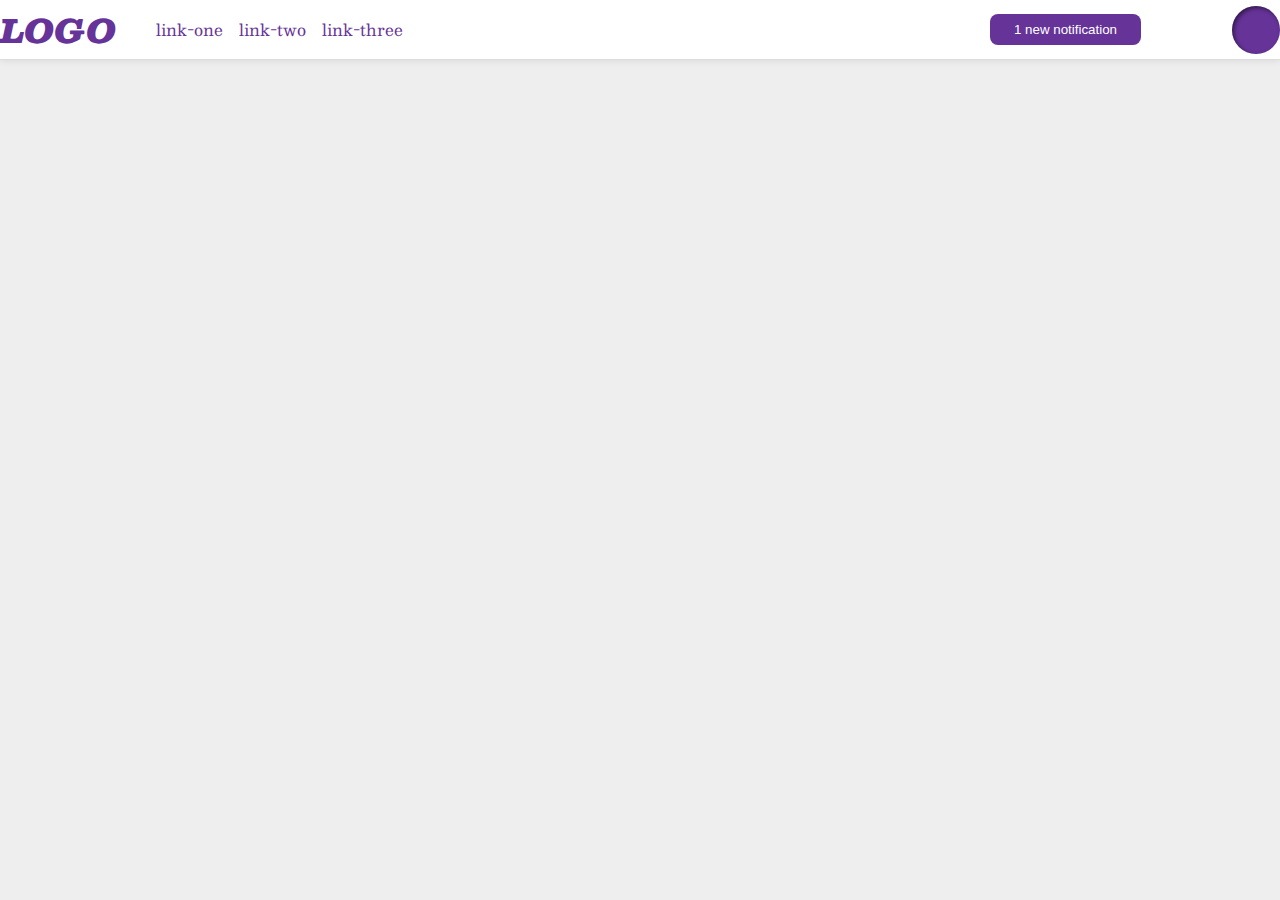
<file: foundations/flex/03-flex-header-2/index.html>
<!DOCTYPE html>
<html lang="en">
  <head>
    <meta charset="UTF-8">
    <meta http-equiv="X-UA-Compatible" content="IE=edge">
    <meta name="viewport" content="width=device-width, initial-scale=1.0">
    <title>Flex Header 2</title>
    <link rel="stylesheet" href="style.css">
  </head>
  <body>
    <div class="header">
      <div class="left">
      <div class="logo">
        LOGO
      </div>
      <ul class="links">
        <li><a href="https://google.com">link-one</a></li>
        <li><a href="https://google.com">link-two</a></li>
        <li><a href="https://google.com">link-three</a></li>
      </ul>
      </div>
      <div class="right">
      <button class="notifications">
        1 new notification
      </button>
      <div class="profile-image"></div>
    </div>
    </div>
  </body>
</html>
</file>
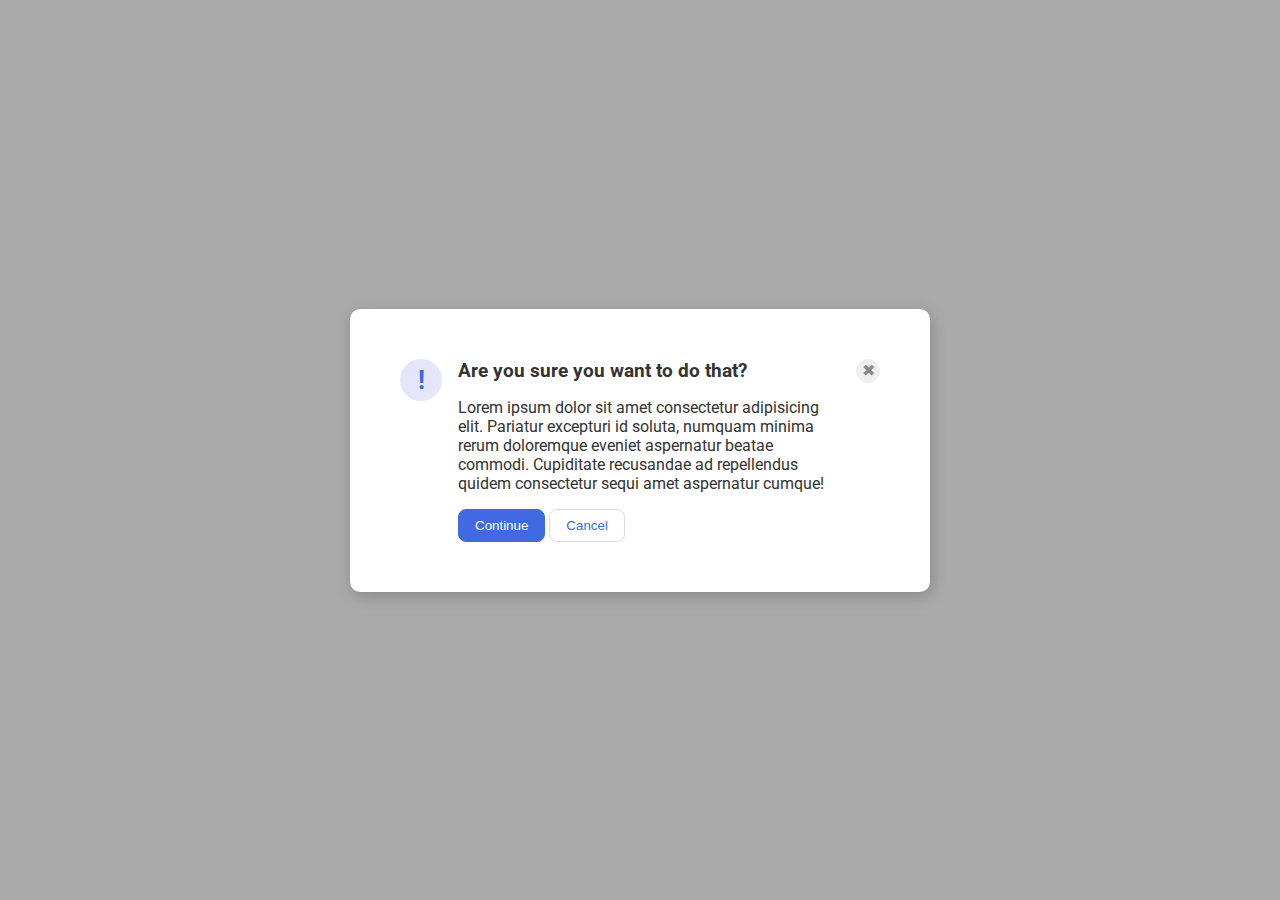
<file: foundations/flex/05-flex-modal/index.html>
<!DOCTYPE html>
<html lang="en">
  <head>
    <meta charset="UTF-8">
    <meta http-equiv="X-UA-Compatible" content="IE=edge">
    <meta name="viewport" content="width=device-width, initial-scale=1.0">
    <link rel="stylesheet" href="style.css">
    <title>Modal</title>
  </head>
  <body>
    <div class="modal">
      <div class="icon">!</div>
      <div class="content">
      <div class="header">Are you sure you want to do that?</div>
      <div class="text">Lorem ipsum dolor sit amet consectetur adipisicing elit. Pariatur excepturi id soluta, numquam minima rerum doloremque eveniet aspernatur beatae commodi. Cupiditate recusandae ad repellendus quidem consectetur sequi amet aspernatur cumque!</div>
      <div class="buttons">
      <button class="continue">Continue</button>
      <button class="cancel">Cancel</button></div></div>
      <button class="close-button">✖</button>
    </div>
  </body>
</html>
</file>
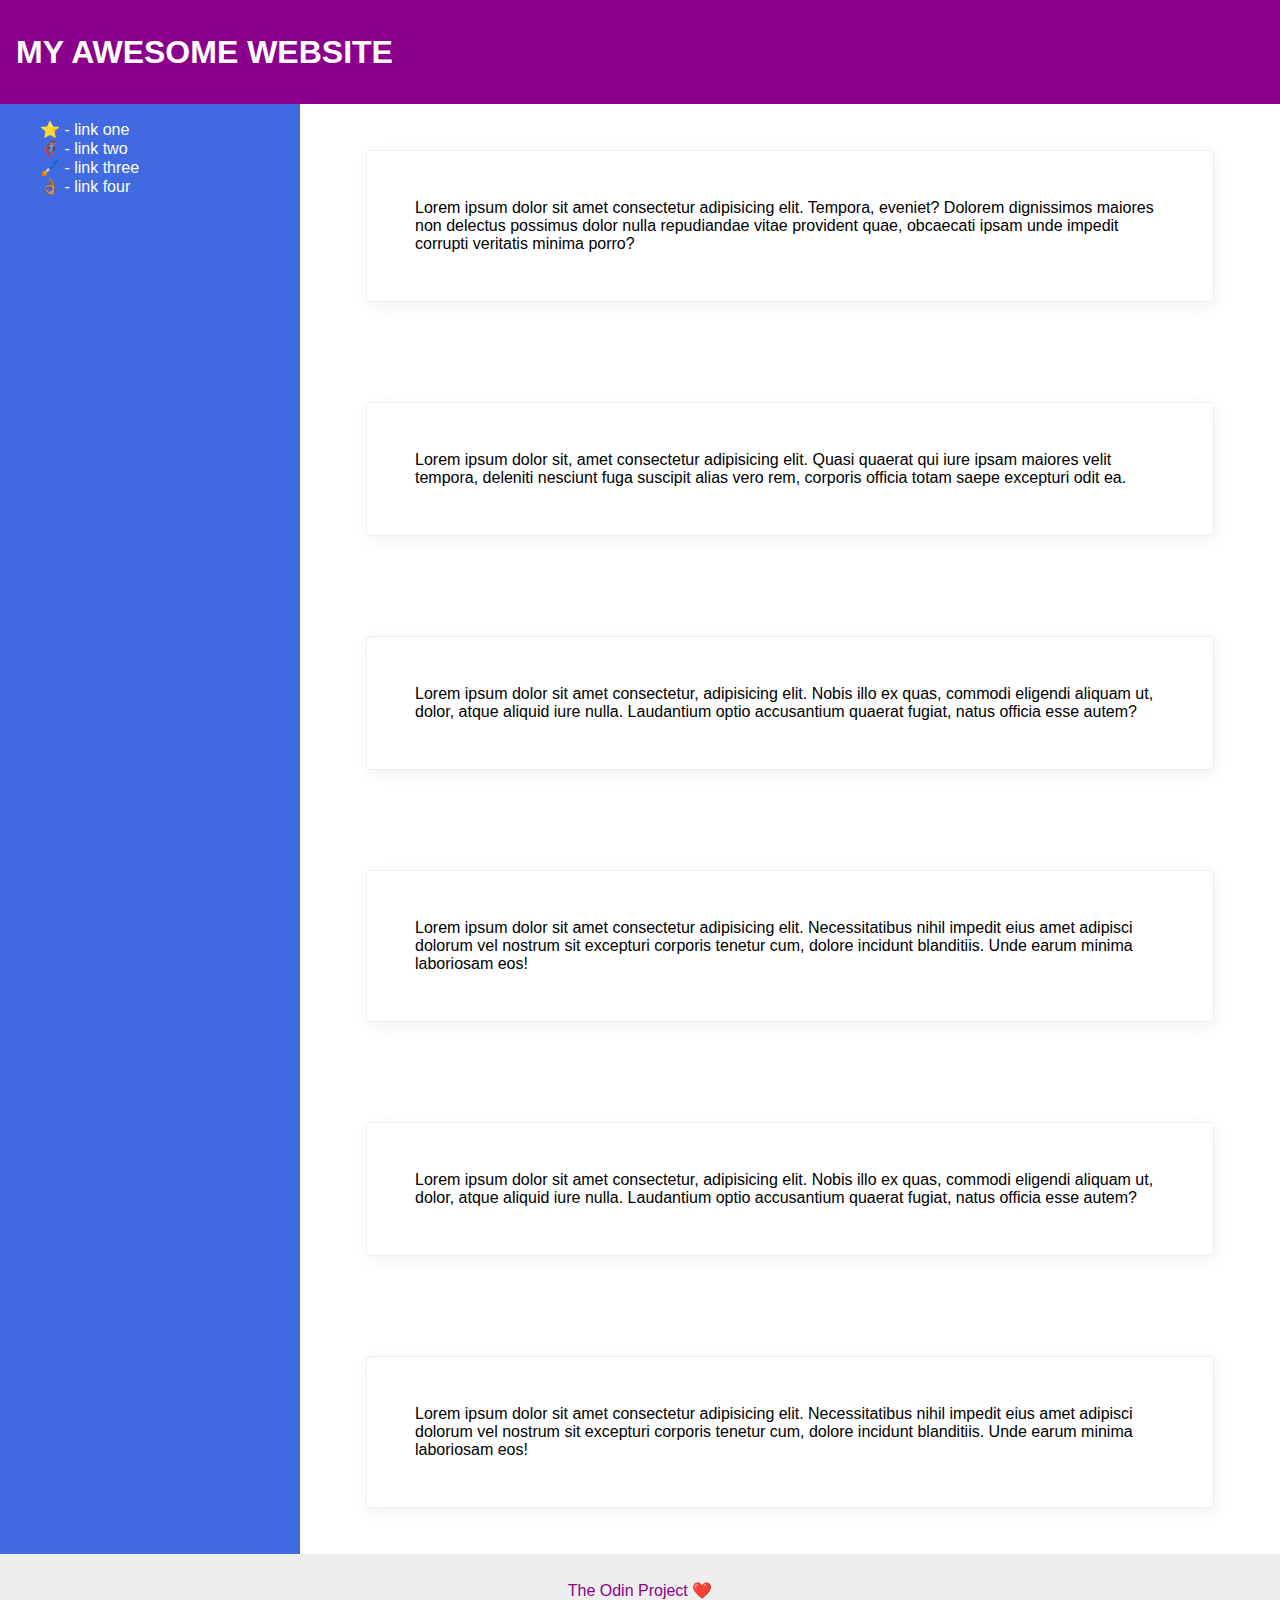
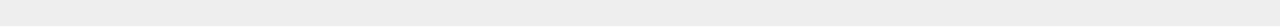
<file: foundations/flex/07-flex-layout-2/index.html>
<!DOCTYPE html>
<html lang="en">
  <head>
    <meta charset="UTF-8">
    <meta http-equiv="X-UA-Compatible" content="IE=edge">
    <meta name="viewport" content="width=device-width, initial-scale=1.0">
    <title>The Holy Grail</title>
    <link rel="stylesheet" href="style.css">
  </head>
  <body>
    <div class="container">
    <div class="header">
      MY AWESOME WEBSITE
    </div>
    
    <div class="middle">
    <div class="sidebar">
      <ul>
        <li><a href="#">⭐ - link one</a></li>
        <li><a href="#">🦸🏽‍♂️ - link two</a></li>
        <li><a href="#">🖌️ - link three</a></li>
        <li><a href="#">👌🏽 - link four</a></li>
      </ul>
    </div>

    <div class="cards">
    <div class="card">Lorem ipsum dolor sit amet consectetur adipisicing elit. Tempora, eveniet? Dolorem dignissimos maiores non delectus possimus dolor nulla repudiandae vitae provident quae, obcaecati ipsam unde impedit corrupti veritatis minima porro?</div>
    <div class="card">Lorem ipsum dolor sit, amet consectetur adipisicing elit. Quasi quaerat qui iure ipsam maiores velit tempora, deleniti nesciunt fuga suscipit alias vero rem, corporis officia totam saepe excepturi odit ea.</div>
    <div class="card">Lorem ipsum dolor sit amet consectetur, adipisicing elit. Nobis illo ex quas, commodi eligendi aliquam ut, dolor, atque aliquid iure nulla. Laudantium optio accusantium quaerat fugiat, natus officia esse autem?</div>
    <div class="card">Lorem ipsum dolor sit amet consectetur adipisicing elit. Necessitatibus nihil impedit eius amet adipisci dolorum vel nostrum sit excepturi corporis tenetur cum, dolore incidunt blanditiis. Unde earum minima laboriosam eos!</div>
    <div class="card">Lorem ipsum dolor sit amet consectetur, adipisicing elit. Nobis illo ex quas, commodi eligendi aliquam ut, dolor, atque aliquid iure nulla. Laudantium optio accusantium quaerat fugiat, natus officia esse autem?</div>
    <div class="card">Lorem ipsum dolor sit amet consectetur adipisicing elit. Necessitatibus nihil impedit eius amet adipisci dolorum vel nostrum sit excepturi corporis tenetur cum, dolore incidunt blanditiis. Unde earum minima laboriosam eos!</div>
    </div>
    </div>
    <div class="footer">
      The Odin Project ❤️
    </div>

    </div>
  </body>
</html>
</file>
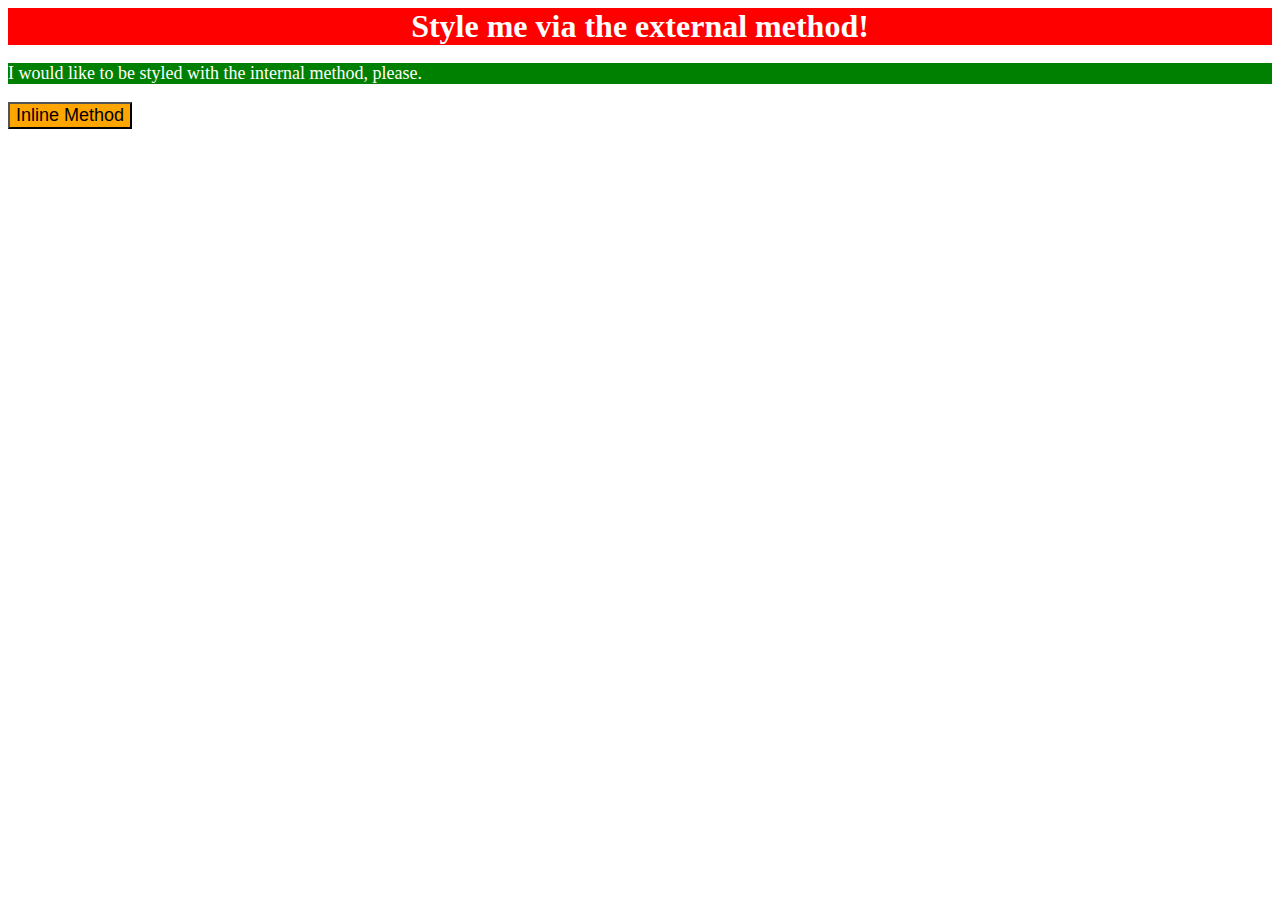
<file: foundations/intro-to-css/01-css-methods/index.html>
<!DOCTYPE html>
<html lang="en">
  <head>
    <meta charset="UTF-8">
    <meta http-equiv="X-UA-Compatible" content="IE=edge">
    <meta name="viewport" content="width=device-width, initial-scale=1.0">
    <title>Methods for Adding CSS</title>
    <link rel="stylesheet" href="styles.css">
    <style>
      p {
        color: white;
        background-color: green;
        font-size: 18px;
      }
    </style>
  </head>
  <body>
    <div>Style me via the external method!</div>
    <p>I would like to be styled with the internal method, please.</p>
    <button style="background-color: orange; font-size: 18px;">Inline Method</button>
  </body>
</html>
</file>
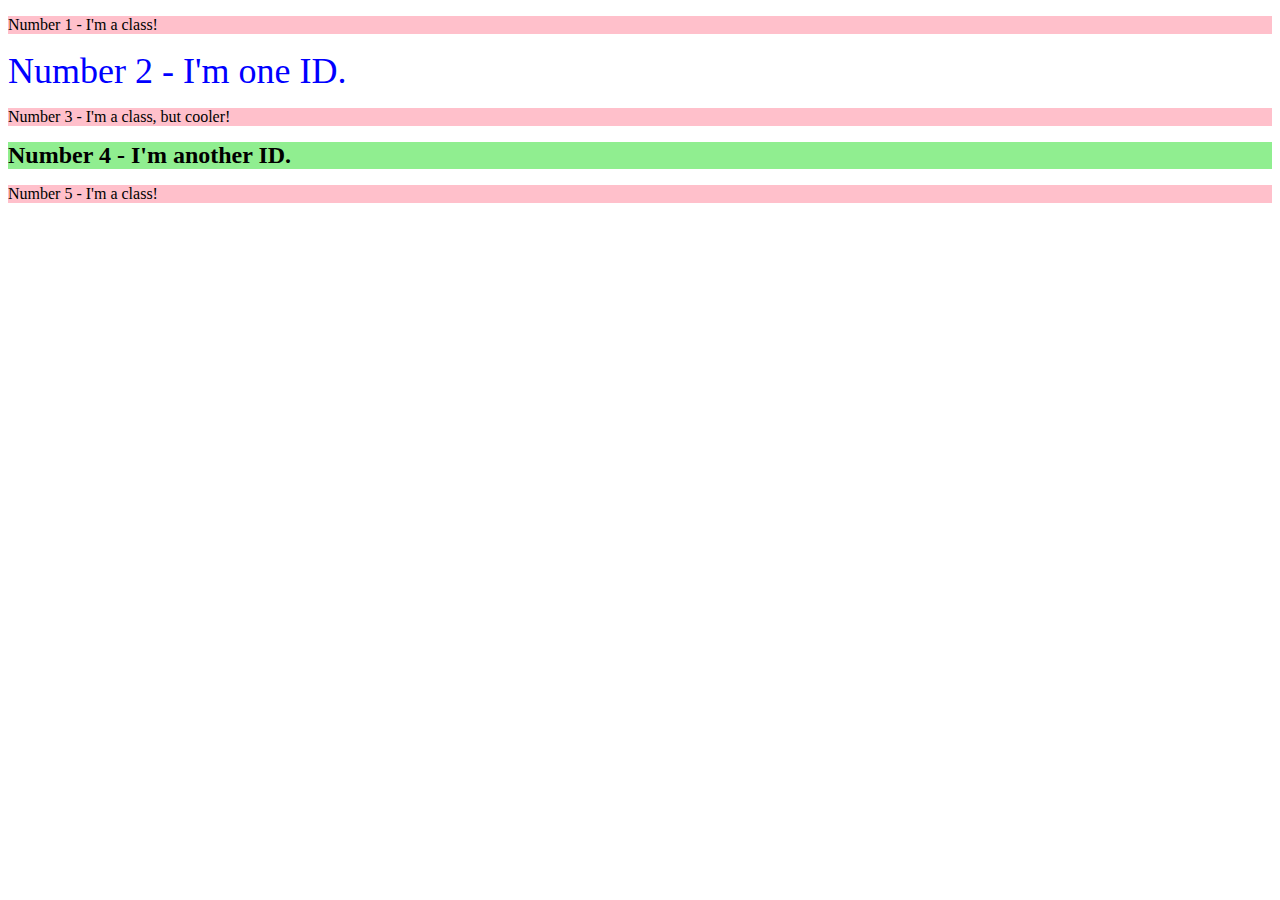
<file: foundations/intro-to-css/02-class-id-selectors/index.html>
<!DOCTYPE html>
<html lang="en">
  <head>
    <meta charset="UTF-8">
    <meta http-equiv="X-UA-Compatible" content="IE=edge">
    <meta name="viewport" content="width=device-width, initial-scale=1.0">
    <title>Class and ID Selectors</title>
    <link rel="stylesheet" href="style.css">
  </head>
  <body>
    <p class="odd-element">Number 1 - I'm a class!</p>
    <div id="second-element">Number 2 - I'm one ID.</div>
    <p class="odd-element", id="third element" >Number 3 - I'm a class, but cooler!</p>
    <div id="fourth-element">Number 4 - I'm another ID.</div>
    <p class="odd-element">Number 5 - I'm a class!</p>
  </body>
</html>
</file>
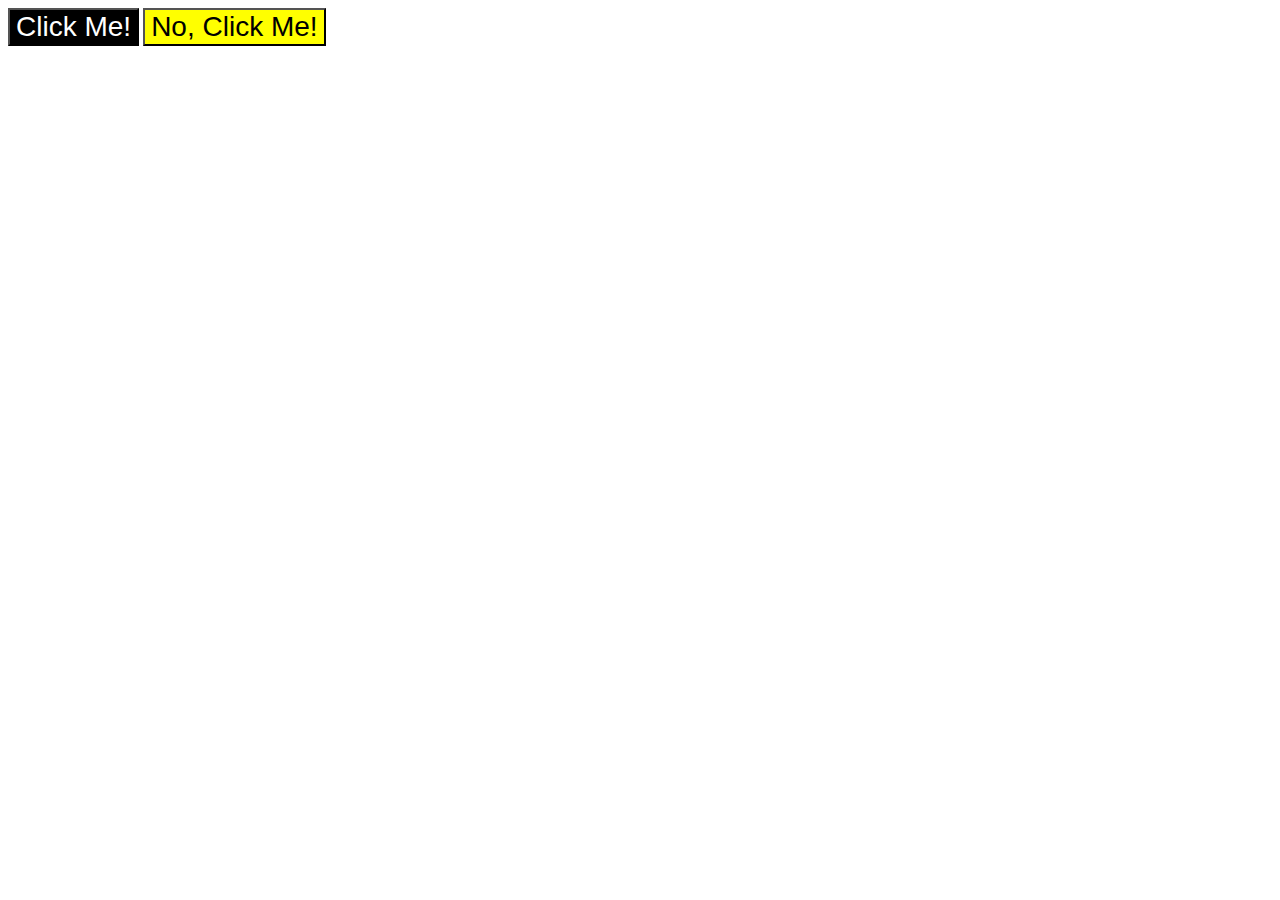
<file: foundations/intro-to-css/03-grouping-selectors/index.html>
<!DOCTYPE html>
<html lang="en">
  <head>
    <meta charset="UTF-8">
    <meta http-equiv="X-UA-Compatible" content="IE=edge">
    <meta name="viewport" content="width=device-width, initial-scale=1.0">
    <title>Grouping Selectors</title>
    <link rel="stylesheet" href="style.css">
  </head>
  <body>
    <button class="clickable">Click Me!</button>
    <button class="nonclickable">No, Click Me!</button>
  </body>
</html>
</file>
<file: foundations/flex/03-flex-header-2/style.css>
/* this is some magical font-importing.  
you'll learn about it later. */
@import url('https://fonts.googleapis.com/css2?family=Besley:ital,wght@0,400;1,900&display=swap');

body {
  margin: 0;
  background: #eee;
  font-family: Besley, serif;
}

.header {
  background: white;
  border-bottom: 1px solid #ddd;
  box-shadow: 0 0 8px rgba(0,0,0,.1);
  display: flex;
  align-items: center;
  justify-content: space-between;
}

.header .left {
  display: flex;
  align-items: center;
  justify-content: space-between;
}

.header .right {
  display: flex;
  width: 290px;
  align-items: center;
  justify-content: space-between;
}

.links {
  display: flex;
  gap: 16px
}

.profile-image {
  background: rebeccapurple;
  box-shadow: inset 2px 2px 4px rgba(0,0,0,.5);
  border-radius: 50%;
  width: 48px;
  height: 48px;
}

.logo {
  color: rebeccapurple;
  font-size: 32px;
  font-weight: 900;
  font-style: italic;
}

button {
  border: none;
  border-radius: 8px;
  background: rebeccapurple;
  color: white;
  padding: 8px 24px;
}

a {
  /* this removes the line under our links */
  text-decoration: none;
  color: rebeccapurple;
}

ul {
  list-style-type: none;
}
</file>
<file: foundations/flex/05-flex-modal/style.css>
@import url('https://fonts.googleapis.com/css2?family=Roboto:wght@400;700&display=swap');

html, body {
  height: 100%;
}

body {
  font-family: Roboto, sans-serif;
  margin: 0;
  background: #aaa;
  color: #333;
  /* I'll give you this one for free lol */
  display: flex;
  align-items: center;
  justify-content: center;
}

.modal {
  background: white;
  width: 480px;
  border-radius: 10px;
  box-shadow: 2px 4px 16px rgba(0,0,0,.2);
  padding: 50px;
  display: flex;
  flex-shrink: 0;
  justify-content: center;
  gap: 16px;
}

.content {
  display: flex;
  flex-direction: column;
  gap: 16px;
}

.header {
  font-weight: bold;
  font-size: larger;
}

.icon {
  color: royalblue;
  font-size: 26px;
  font-weight: 700;
  background: lavender;
  width: 42px;
  height: 42px;
  border-radius: 50%;
  display: flex;
  align-items: center;
  justify-content: center;
  flex-shrink: 0;
  
}

.close-button {
  background: #eee;
  border-radius: 50%;
  color: #888;
  font-weight: 400;
  font-size: 16px;
  height: 24px;
  width: 24px;
  display: flex;
  flex-shrink: 0;
  align-items: center;
  justify-content: center;
  border: 1px solid #eee;
  padding: 0;
}

button {
  cursor: pointer;
  padding: 8px 16px;
  border-radius: 8px;
}

button.continue {
  background: royalblue;
  border: 1px solid royalblue;
  color: white;
}

button.cancel {
  background: white;
  border: 1px solid #ddd;
  color: royalblue;
}
</file>
<file: foundations/flex/07-flex-layout-2/style.css>
body {
  font-family: -apple-system, BlinkMacSystemFont, 'Segoe UI', Roboto, Oxygen, Ubuntu, Cantarell, 'Open Sans', 'Helvetica Neue', sans-serif;
  margin: 0;
  min-height: 100vh;
}
.container {
  display: flex;
  min-height: 100vh; /* pushes the last element to the bottom */
  flex-direction: column;
  justify-content: center;
}

ul {
  list-style-type: none;
}

a {
  text-decoration: none;
  color: white;
}


.header {
  height: 72px;
  background: darkmagenta;
  color: white;
  font-size: 32px;
  font-weight: 900;
  padding: 16px;
  display: flex;
  align-items: center;
}

.middle {
  display: flex;
  flex-grow: 1 ;
}

.footer {
  height: 72px;
  background: #eee;
  color: darkmagenta;
  display: flex;
  justify-content: center;
  align-items: center;
  margin-top: auto;
}

.sidebar {
  width: 300px;
  background: royalblue;
  box-sizing: border-box;
  pad: 16px;
  display: flex;
  flex-shrink: 0;
}
.cards {
  display: flex;
  justify-content: center;
  flex-wrap: wrap;
  gap: 100px;
  padding: 46px;
}

.card {
  width: 750px;
  border: 1px solid #eee;
  box-shadow: 2px 4px 16px rgba(0,0,0,.06);
  border-radius: 4px;
  padding: 48px;
}
</file>
<file: foundations/intro-to-css/01-css-methods/styles.css>
div {
    color: white;
    background-color: red;
    font-size: 32px;
    font-weight: bold;
    text-align: center;
}
</file>
<file: foundations/intro-to-css/02-class-id-selectors/style.css>
.odd-element {
    background-color: pink;
    font-family: 'Verdana', 'DejaVu Sans' and 'sans-serif';
}

#second-element {
    color: blue;
    font-size: 36px;
}

.odd-element#third-element {
    font-size: 24px;
}

#fourth-element {
    background-color: lightgreen;
    font-size: 24px;
    font-weight: bold;
}
</file>
<file: foundations/intro-to-css/03-grouping-selectors/style.css>
.clickable {
    color: white;
    background-color: black;
}

.nonclickable {
    background-color: yellow;
}


.clickable,
.nonclickable {
    font-size: 28px;
    font-family: 'Helvetica', 'Times New Roman' and 'snas-serif';
}
</file>
